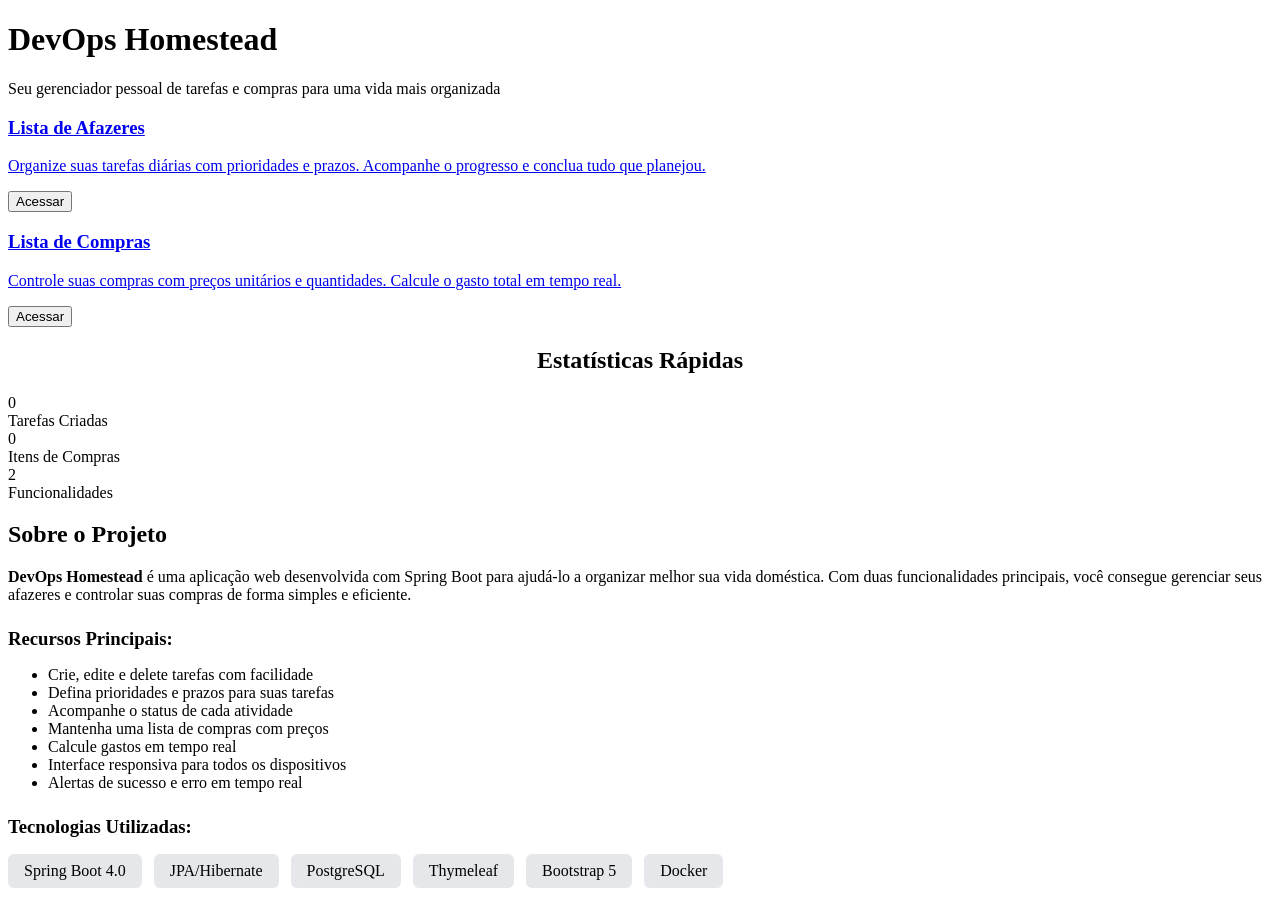
<file: src/main/resources/templates/index.html>
<!DOCTYPE html>
<html lang="pt-BR" xmlns:th="http://www.thymeleaf.org" xmlns:layout="http://www.ultraq.net.nz/thymeleaf/layout" layout:decorate="~{layout/base}">
<head>
    <title>Início - DevOps Homestead</title>
    <link rel="stylesheet" th:href="@{/css/index-style.css}">
</head>
<body>
    <div layout:fragment="content">
        <!-- Hero Section -->
        <div class="hero-section">
            <h1><i class="bi bi-house-gear"></i> DevOps Homestead</h1>
            <p>Seu gerenciador pessoal de tarefas e compras para uma vida mais organizada</p>
        </div>

        <!-- Features Grid -->
        <div class="features-grid">
            <!-- Card: Lista de Afazeres -->
            <a href="/lista-afazeres" class="feature-card">
                <div class="feature-card-icon">
                    <i class="bi bi-check2-square"></i>
                </div>
                <div class="feature-card-content">
                    <h3 class="feature-card-title">Lista de Afazeres</h3>
                    <p class="feature-card-description">
                        Organize suas tarefas diárias com prioridades e prazos. Acompanhe o progresso e conclua tudo que planejou.
                    </p>
                    <button class="feature-card-button" onclick="location.href='/lista-afazeres'">
                        Acessar <i class="bi bi-arrow-right"></i>
                    </button>
                </div>
            </a>

            <!-- Card: Lista de Compras -->
            <a href="/lista-compras" class="feature-card">
                <div class="feature-card-icon">
                    <i class="bi bi-bag-check"></i>
                </div>
                <div class="feature-card-content">
                    <h3 class="feature-card-title">Lista de Compras</h3>
                    <p class="feature-card-description">
                        Controle suas compras com preços unitários e quantidades. Calcule o gasto total em tempo real.
                    </p>
                    <button class="feature-card-button" onclick="location.href='/lista-compras'">
                        Acessar <i class="bi bi-arrow-right"></i>
                    </button>
                </div>
            </a>
        </div>

        <!-- Stats Section -->
        <div class="stats-section">
            <h2 style="text-align: center; font-weight: 700; color: var(--primary-color);">Estatísticas Rápidas</h2>
            <div class="stats-grid">
                <div class="stat-item">
                    <div class="stat-number" th:text="${totalTarefas != null ? totalTarefas : 0}">0</div>
                    <div class="stat-label">Tarefas Criadas</div>
                </div>
                <div class="stat-item">
                    <div class="stat-number" th:text="${totalCompras != null ? totalCompras : 0}">0</div>
                    <div class="stat-label">Itens de Compras</div>
                </div>
                <div class="stat-item">
                    <div class="stat-number">2</div>
                    <div class="stat-label">Funcionalidades</div>
                </div>
            </div>
        </div>

        <!-- Info Section -->
        <div class="info-section">
            <h2><i class="bi bi-info-circle"></i> Sobre o Projeto</h2>
            <p>
                <strong>DevOps Homestead</strong> é uma aplicação web desenvolvida com Spring Boot para ajudá-lo a organizar melhor sua vida doméstica. 
                Com duas funcionalidades principais, você consegue gerenciar seus afazeres e controlar suas compras de forma simples e eficiente.
            </p>
            
            <h3 style="font-weight: 700; color: var(--primary-color); margin-top: 1.5rem; margin-bottom: 1rem;">Recursos Principais:</h3>
            <ul class="feature-list">
                <li>Crie, edite e delete tarefas com facilidade</li>
                <li>Defina prioridades e prazos para suas tarefas</li>
                <li>Acompanhe o status de cada atividade</li>
                <li>Mantenha uma lista de compras com preços</li>
                <li>Calcule gastos em tempo real</li>
                <li>Interface responsiva para todos os dispositivos</li>
                <li>Alertas de sucesso e erro em tempo real</li>
            </ul>

            <h3 style="font-weight: 700; color: var(--primary-color); margin-top: 1.5rem; margin-bottom: 1rem;">Tecnologias Utilizadas:</h3>
            <p>
                <span style="display: inline-block; background: #e5e7eb; padding: 0.5rem 1rem; border-radius: 0.375rem; margin-right: 0.5rem; margin-bottom: 0.5rem;">
                    <i class="bi bi-file-earmark-java"></i> Spring Boot 4.0
                </span>
                <span style="display: inline-block; background: #e5e7eb; padding: 0.5rem 1rem; border-radius: 0.375rem; margin-right: 0.5rem; margin-bottom: 0.5rem;">
                    <i class="bi bi-diagram-3"></i> JPA/Hibernate
                </span>
                <span style="display: inline-block; background: #e5e7eb; padding: 0.5rem 1rem; border-radius: 0.375rem; margin-right: 0.5rem; margin-bottom: 0.5rem;">
                    <i class="bi bi-database"></i> PostgreSQL
                </span>
                <span style="display: inline-block; background: #e5e7eb; padding: 0.5rem 1rem; border-radius: 0.375rem; margin-right: 0.5rem; margin-bottom: 0.5rem;">
                    <i class="bi bi-file-earmark-html"></i> Thymeleaf
                </span>
                <span style="display: inline-block; background: #e5e7eb; padding: 0.5rem 1rem; border-radius: 0.375rem; margin-right: 0.5rem; margin-bottom: 0.5rem;">
                    <i class="bi bi-bootstrap"></i> Bootstrap 5
                </span>
                <span style="display: inline-block; background: #e5e7eb; padding: 0.5rem 1rem; border-radius: 0.375rem; margin-right: 0.5rem; margin-bottom: 0.5rem;">
                    <i class="bi bi-box"></i> Docker
                </span>
            </p>
        </div>
    </div>
</body>
</html>
</file>
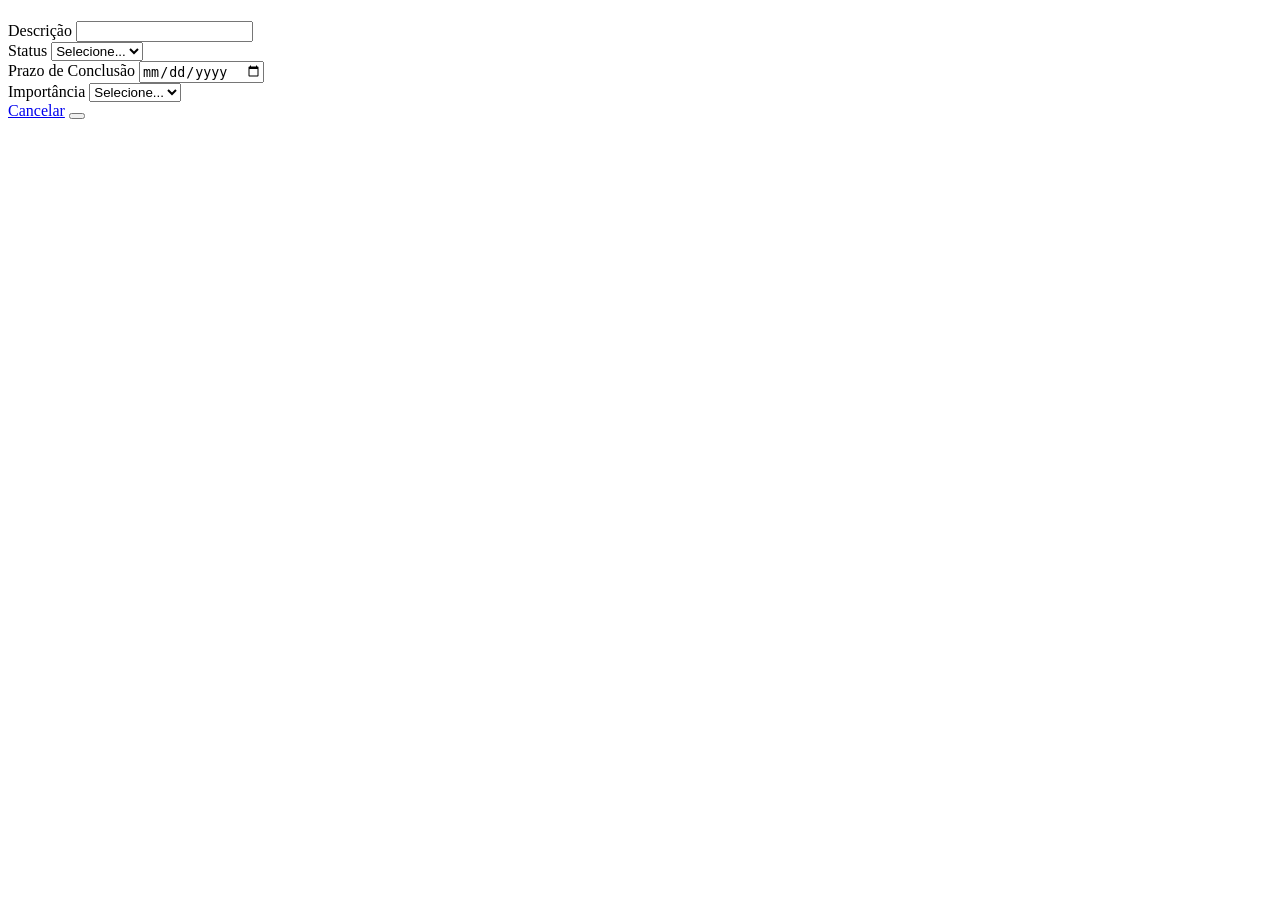
<file: src/main/resources/templates/lista-afazeres/form.html>
<!DOCTYPE html>
<html lang="pt-BR" xmlns:th="http://www.thymeleaf.org" xmlns:layout="http://www.ultraq.net.nz/thymeleaf/layout" layout:decorate="~{layout/base}">
<head>
    <title th:text="${isEdicao} ? 'Editar tarefa' : 'Nova tarefa'">Formulário</title>
</head>
<body>
    <div layout:fragment="content">
        <h1 class="mb-4" th:text="${isEdicao} ? 'Editar tarefa' : 'Nova tarefa'"></h1>

        <form th:object="${item}" th:action="${isEdicao} ? @{/lista-afazeres/atualizar} : @{/lista-afazeres}" method="post" class="row g-3">
            <input type="hidden" th:field="*{id}" th:if="${isEdicao}">

            <div class="col-12">
                <label class="form-label" for="descricao">Descrição</label>
                <input type="text" class="form-control" id="descricao" th:field="*{descricao}" required maxlength="255">
            </div>

            <div class="col-md-4">
                <label class="form-label" for="status">Status</label>
                <select class="form-select" id="status" th:field="*{status}" required>
                    <option value="" disabled th:if="${item.status == null}" selected>Selecione...</option>
                    <option value="PENDENTE" th:selected="${item.status == 'PENDENTE'}">Pendente</option>
                    <option value="CONCLUIDA" th:selected="${item.status == 'CONCLUIDA'}">Concluída</option>
                </select>
            </div>

            <div class="col-md-4">
                <label class="form-label" for="prazoConclusao">Prazo de Conclusão</label>
                <input type="date" class="form-control" id="prazoConclusao" th:field="*{prazoConclusao}" required>
            </div>

            <div class="col-md-4">
                <label class="form-label" for="importancia">Importância</label>
                <select class="form-select" id="importancia" th:field="*{importancia}" required>
                    <option value="" disabled th:if="${item.importancia == null}" selected>Selecione...</option>
                    <option value="0" th:selected="${item.importancia == 0}">Baixa</option>
                    <option value="1" th:selected="${item.importancia == 1}">Média</option>
                    <option value="2" th:selected="${item.importancia == 2}">Alta</option>
                </select>
            </div>

            <div class="col-12 d-flex gap-2">
                <a class="btn btn-secondary" href="/lista-afazeres">Cancelar</a>
                <button class="btn btn-primary" type="submit" th:text="${isEdicao} ? 'Atualizar' : 'Inserir'"></button>
            </div>
        </form>
    </div>
</body>
</html>
</file>
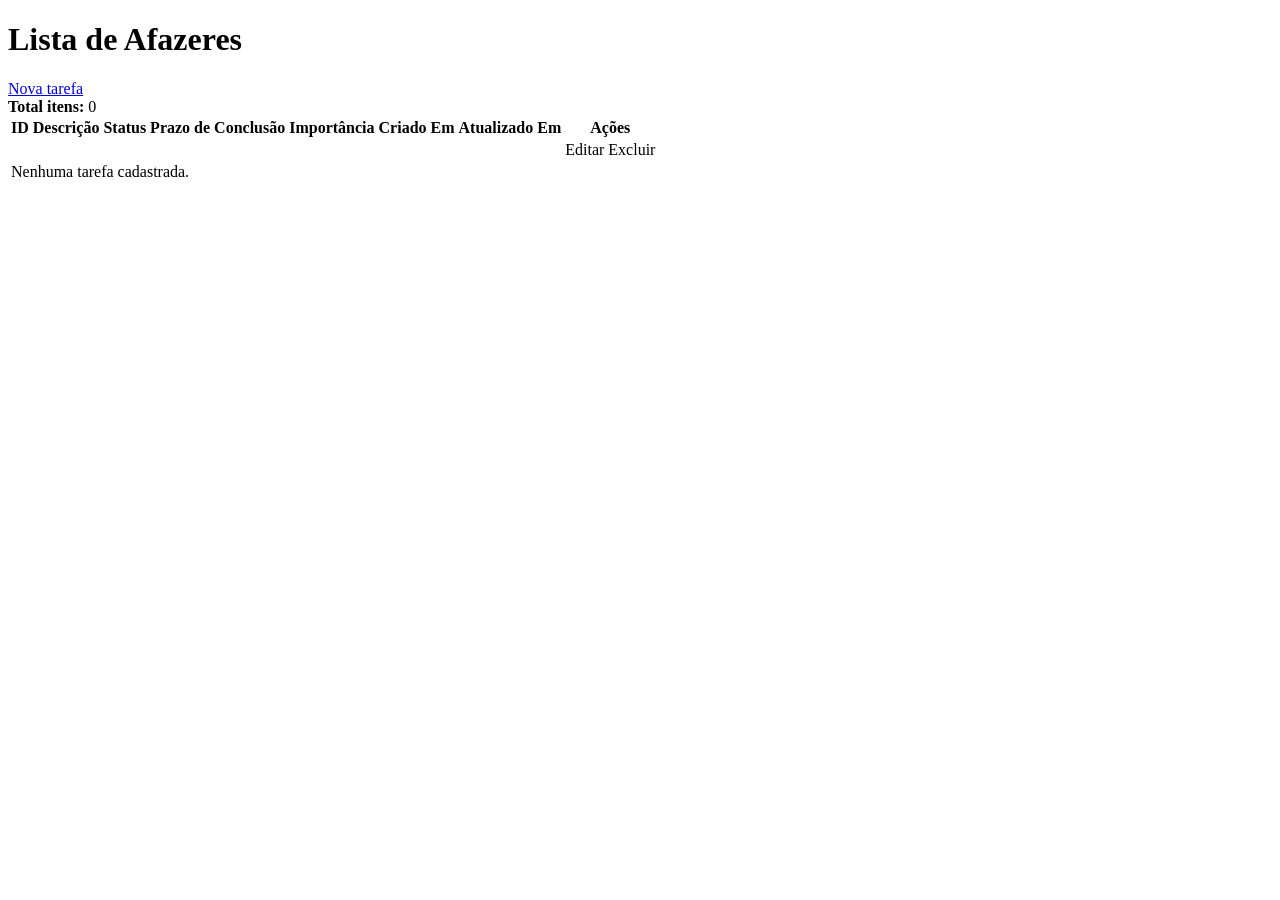
<file: src/main/resources/templates/lista-afazeres/list.html>
<!DOCTYPE html>
<html lang="pt-BR" xmlns:th="http://www.thymeleaf.org" xmlns:layout="http://www.ultraq.net.nz/thymeleaf/layout" layout:decorate="~{layout/base}">
<head>
    <title>Lista de Afazeres</title>
</head>
<body>
    <div layout:fragment="content">
        <h1 class="mb-4">Lista de Afazeres</h1>

        <div class="mb-3 d-flex justify-content-between">
            <a class="btn btn-primary" href="/lista-afazeres/novo">Nova tarefa</a>
            <div>
                <strong>Total itens:</strong> <span th:text="${totalItens}">0</span>
            </div>
        </div>

        <table class="table table-bordered table-striped">
            <thead>
                <tr>
                    <th>ID</th>
                    <th>Descrição</th>
                    <th>Status</th>
                    <th>Prazo de Conclusão</th>
                    <th>Importância</th>
                    <th>Criado Em</th>
                    <th>Atualizado Em</th>
                    <th>Ações</th>
                </tr>
            </thead>
            <tbody>
                <tr th:each="item : ${itens}">
                    <td th:text="${item.id}"></td>
                    <td th:text="${item.descricao}"></td>
                    <td>
                        <span th:text="${item.status}" th:class="|badge ${item.status == 'CONCLUIDA' ? 'bg-success' : 'bg-warning text-dark'}|"></span>
                    </td>
                    <td th:text="${#temporals.format(item.prazoConclusao, 'dd/MM/yyyy')}"></td>
                    <td th:text="${item.importancia == 2 ? 'Alta' : item.importancia == 1 ? 'Média' : 'Baixa'}"></td>
                    <td th:text="${#temporals.format(item.criadoEm, 'dd/MM/yyyy HH:mm')}"></td>
                    <td th:text="${#temporals.format(item.atualizadoEm, 'dd/MM/yyyy HH:mm')}"></td>
                    <td>
                        <a class="btn btn-sm btn-warning" th:href="@{/lista-afazeres/{id}/editar(id=${item.id})}">Editar</a>
                        <a class="btn btn-sm btn-danger" th:href="@{/lista-afazeres/{id}/deletar(id=${item.id})}" onclick="return confirm('Excluir tarefa?')">Excluir</a>
                    </td>
                </tr>
                <tr th:if="${#lists.isEmpty(itens)}">
                    <td colspan="8" class="text-center">Nenhuma tarefa cadastrada.</td>
                </tr>
            </tbody>
        </table>
    </div>
</body>
</html>
</file>
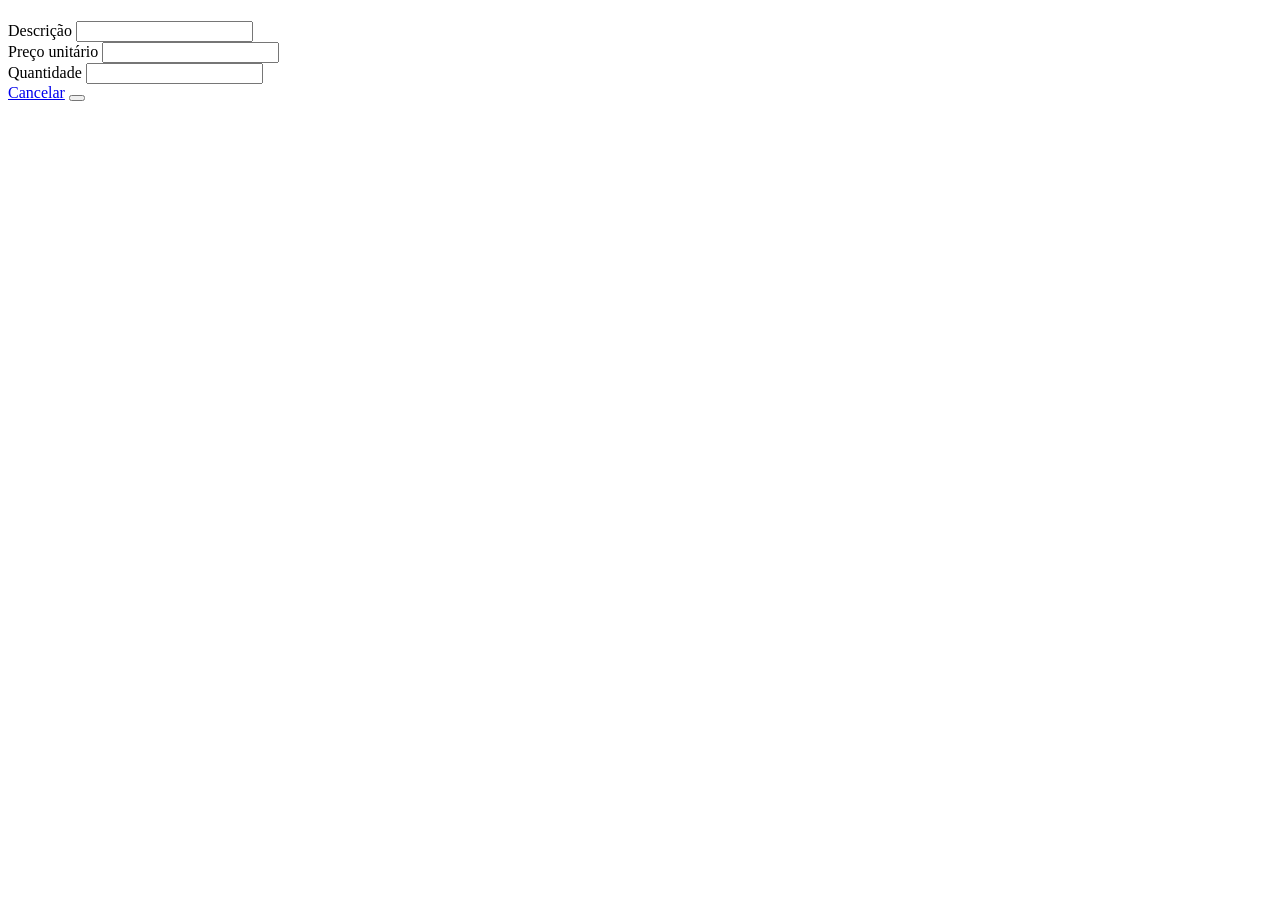
<file: src/main/resources/templates/lista-compras/form.html>
<!DOCTYPE html>
<html lang="pt-BR" xmlns:th="http://www.thymeleaf.org" xmlns:layout="http://www.ultraq.net.nz/thymeleaf/layout" layout:decorate="~{layout/base}">
<head>
    <title th:text="${isEdicao} ? 'Editar item' : 'Novo item'">Formulário</title>
</head>
<body>
    <div layout:fragment="content">
        <h1 class="mb-4" th:text="${isEdicao} ? 'Editar item' : 'Novo item'"></h1>

        <form th:object="${item}" th:action="${isEdicao} ? @{/lista-compras/atualizar} : @{/lista-compras}" method="post" class="row g-3">
            <input type="hidden" th:field="*{id}" th:if="${isEdicao}">

            <div class="col-12">
                <label class="form-label" for="descricao">Descrição</label>
                <input type="text" class="form-control" id="descricao" th:field="*{descricao}" required maxlength="255">
            </div>

            <div class="col-md-6">
                <label class="form-label" for="precoUnitario">Preço unitário</label>
                <input type="number" class="form-control" id="precoUnitario" th:field="*{precoUnitario}" step="0.01" min="0.01" required>
            </div>

            <div class="col-md-6">
                <label class="form-label" for="quantidade">Quantidade</label>
                <input type="number" class="form-control" id="quantidade" th:field="*{quantidade}" step="0.01" min="0.01" required>
            </div>

            <div class="col-12 d-flex gap-2">
                <a class="btn btn-secondary" href="/lista-compras">Cancelar</a>
                <button class="btn btn-primary" type="submit" th:text="${isEdicao} ? 'Atualizar' : 'Inserir'"></button>
            </div>
        </form>
    </div>
</body>
</html>
</file>
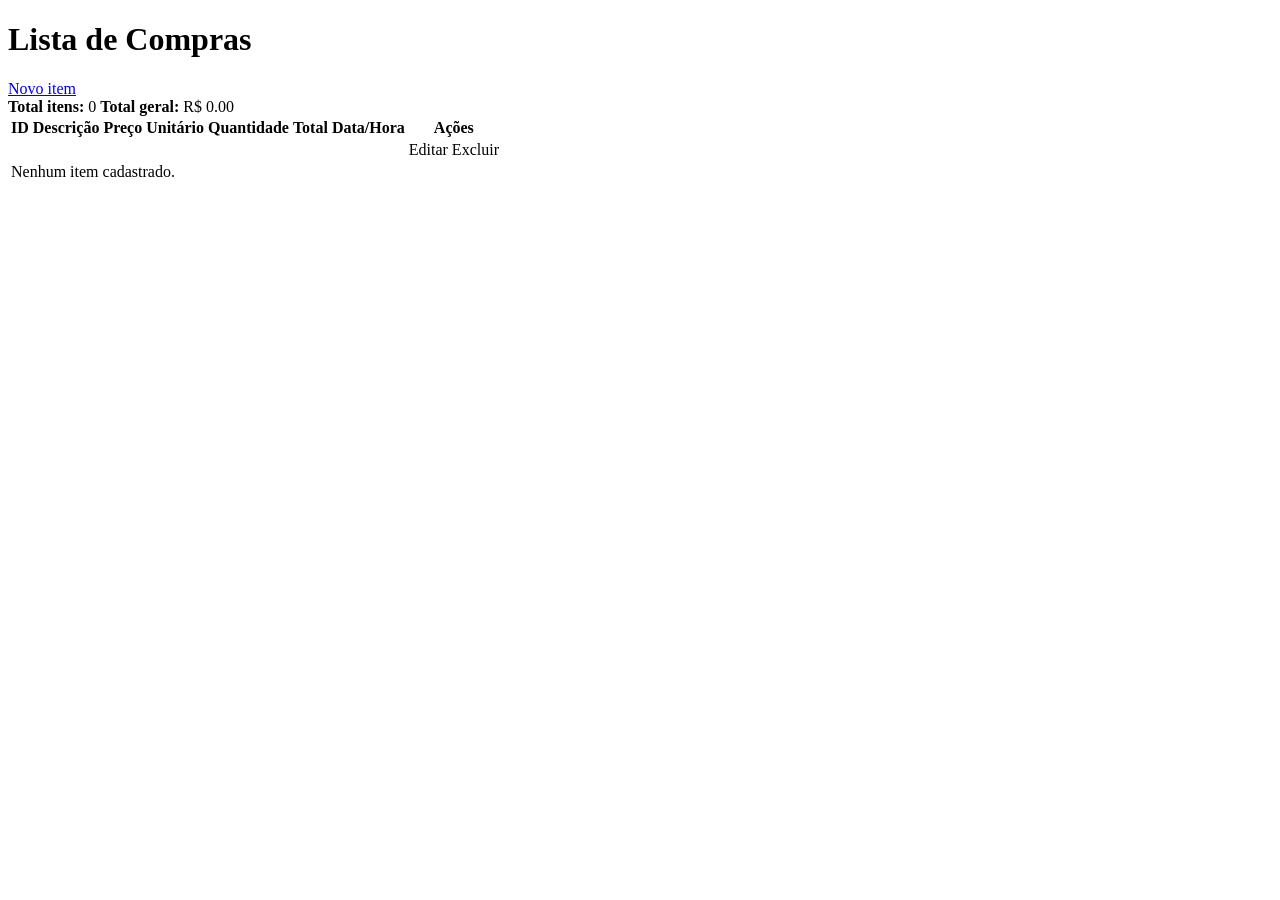
<file: src/main/resources/templates/lista-compras/list.html>
<!DOCTYPE html>
<html lang="pt-BR" xmlns:th="http://www.thymeleaf.org" xmlns:layout="http://www.ultraq.net.nz/thymeleaf/layout" layout:decorate="~{layout/base}">
<head>
    <title>Lista de Compras</title>
</head>
<body>
    <div layout:fragment="content">
        <h1 class="mb-4">Lista de Compras</h1>

        <div class="mb-3 d-flex justify-content-between">
            <a class="btn btn-primary" href="/lista-compras/novo">Novo item</a>
            <div>
                <strong>Total itens:</strong> <span th:text="${totalItens}">0</span>
                <span class="ms-3"><strong>Total geral:</strong> <span th:text="|R$ ${#numbers.formatDecimal(totalGeral, 1, 2, 'POINT')}|">R$ 0.00</span></span>
            </div>
        </div>

        <table class="table table-bordered table-striped">
            <thead>
                <tr>
                    <th>ID</th>
                    <th>Descrição</th>
                    <th>Preço Unitário</th>
                    <th>Quantidade</th>
                    <th>Total</th>
                    <th>Data/Hora</th>
                    <th>Ações</th>
                </tr>
            </thead>
            <tbody>
                <tr th:each="item : ${itens}">
                    <td th:text="${item.id}"></td>
                    <td th:text="${item.descricao}"></td>
                    <td th:text="|R$ ${#numbers.formatDecimal(item.precoUnitario, 1, 2, 'POINT')}|"></td>
                    <td th:text="${#numbers.formatDecimal(item.quantidade, 1, 2, 'POINT')}"></td>
                    <td th:text="|R$ ${#numbers.formatDecimal(item.total, 1, 2, 'POINT')}|"></td>
                    <td th:text="${#temporals.format(item.dataHora, 'dd/MM/yyyy HH:mm')}"></td>
                    <td>
                        <a class="btn btn-sm btn-warning" th:href="@{/lista-compras/{id}/editar(id=${item.id})}">Editar</a>
                        <a class="btn btn-sm btn-danger" th:href="@{/lista-compras/{id}/deletar(id=${item.id})}" onclick="return confirm('Excluir item?')">Excluir</a>
                    </td>
                </tr>
                <tr th:if="${#lists.isEmpty(itens)}">
                    <td colspan="7" class="text-center">Nenhum item cadastrado.</td>
                </tr>
            </tbody>
        </table>
    </div>
</body>
</html>
</file>
